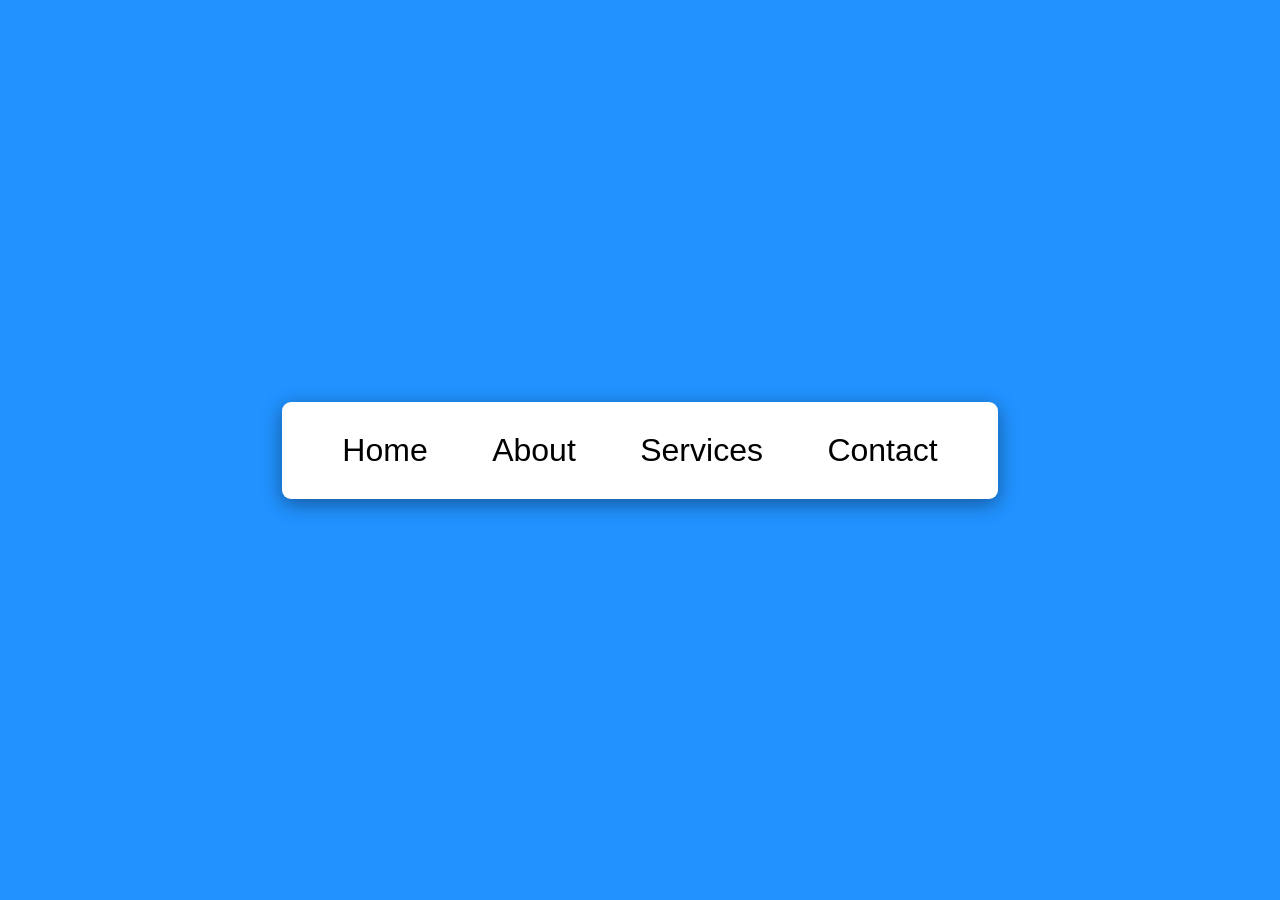
<file: index.html>
<!DOCTYPE html>
<html lang="pt-br">
<head>
    <meta charset="UTF-8">
    <meta name="viewport" content="width=device-width, initial-scale=1.0">
    <title>All Navigation Menu Hover Animation | CodingGirl</title>
    <link rel="stylesheet" href="style.css">
</head>
<body>
    <div class="container">
        <nav>
            <ul>
                <li>Home</li>
                <li>About</li>
                <li>Services</li>
                <li>Contact</li>
            </ul>
        </nav>
    </div>
    
</body>
</html>
</file>
<file: style.css>
*{
    margin: 0;
    padding: 0;
    box-sizing: border-box;
    font-family: "Poppins", sans-serif;
}
.container{
    height: 100vh;
    width: 100%;
    background: #2192ff;
    display: flex;
    align-items: center;
    justify-content: center;
}
nav{
    background: #fff;
    border-radius: 9px;
    padding: 30px;
    box-shadow: 0 5px 20px rgba(0, 0, 0, 0.4);
}
nav ul li{
    display: inline-block;
    list-style: none;
    font-size: 2rem;
    padding: 0 10px;
    margin: 0 20px;
    cursor: pointer;
    position: relative;
}
nav ul li::after{
    content: '';
    width: 0;
    height: 3px;
    background: #2192ff;
    position: absolute;
    left: 0;
    bottom: -10px;
    transition: 0.5s;
}
nav ul li:hover::after{
    width: 100%;
}
</file>
